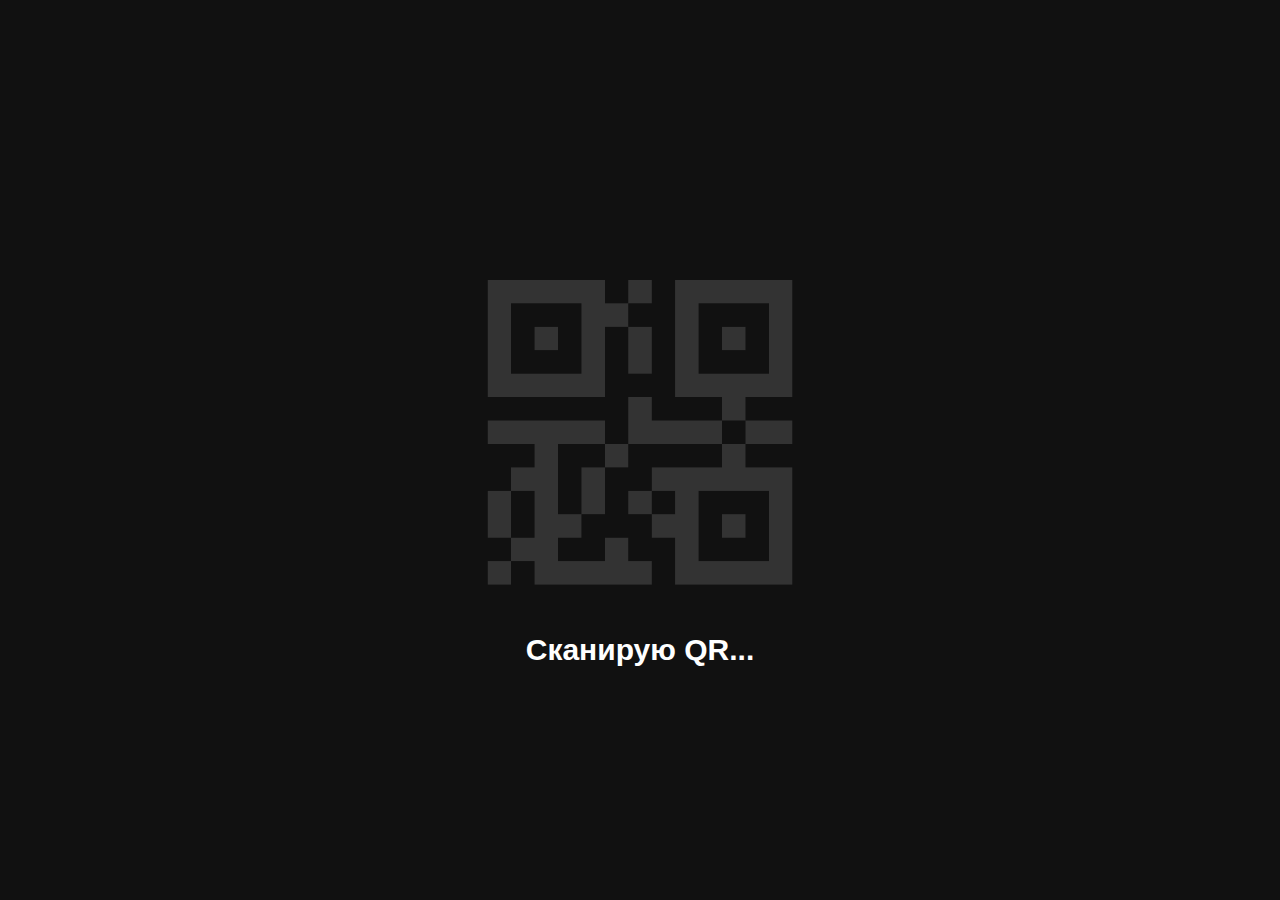
<file: index2.html>
<!DOCTYPE html>
<html>
    <body>
        <!---<div class = "scan">
            <div class = "qrcode"></div>
            <h3>Сканирую QR...</h3>
        </div>
        <script type="text/javascript">
            setTimeout('window.location="index1.html"',4000);
        </script>--->

<div class="container">
	<div class = "scan">
		<div class = "qrcode"></div>
		<h3>Сканирую QR...</h3>
	</div>
	<script type="text/javascript">
		setTimeout('window.location="index1.html"',4000);
	</script>
	
</div>
    </body>
<style>
    * {
        margin: 0;
        padding: 0;
        box-sizing: border-box;
    }
    body {
        display: flex;
        justify-content: center;
        align-items: center;
        min-height: 100vh;
        background-color: #111;
    }
    .scan {
        position: relative;
        display: flex;
        align-items: center;
        flex-direction: column
    }
    .scan .qrcode {
        position: relative;
        width: 400px;
        height: 400px;
        background: url("image/qrcode1.png");
        background-size: 400px
    }
    .scan .qrcode::before {
        content: '';
        position: absolute;
        top: 0;
        left: 0;
        width: 100%;
        background: url("image/qrcode.png");
        background-size: 400px;
        overflow: hidden;
        animation: animate 4s linear infinite;
    }
    h3 {
        font-size: 30px;
        color: #fff;
        font-family: 'Montserrat', sans-serif;
    }
    @keyframes animate {
        0%,100% {
            height: 0;
        }
        50% {
            height: 100%;
        }
    }
	.container {
	width: 100%;
	height: 100%;
	position: relative;
	display: flex;
	justify-content: center;
	align-items: center;
	perspective: 30px;
}

.frame {
	width: 700px;
	height: 700px;
	position: absolute;
	border-radius: 50px;
	border: 5px solid #0ff;
	box-shadow: 0 0 10px #0ff,
		0 0 30px #0ff;
	animation: zooming 4s linear infinite alternate;
}

.frame:nth-child(1) {
	transform: rotate(40deg) translateY(0px) translateZ(0px);
	opacity: 1;
	animation-delay: -1s;
}

.frame:nth-child(2) {
	transform: rotate(40deg) translateY(50px) translateZ(-10px);
	opacity: 0.9;
	animation-delay: -1.3s;
}

.frame:nth-child(3) {
	transform: rotate(40deg) translateY(100px) translateZ(-20px);
	opacity: 0.85;
	animation-delay: -1.5s;
}

.frame:nth-child(4) {
	transform: rotate(40deg) translateY(150px) translateZ(-30px);
	opacity: 0.8;
	animation-delay: -1.7s;
}

.frame:nth-child(5) {
	transform: rotate(40deg) translateY(200px) translateZ(-40px);
	opacity: 0.75;
	animation-delay: -1.9s;
}

.frame:nth-child(6) {
	transform: rotate(40deg) translateY(250px) translateZ(-50px);
	opacity: 0.7;
	animation-delay: -2.1s;
}

.frame:nth-child(7) {
	transform: rotate(40deg) translateY(300px) translateZ(-60px);
	opacity: 0.65;
	animation-delay: -2.3s;
}

.frame:nth-child(8) {
	transform: rotate(40deg) translateY(350px) translateZ(-70px);
	opacity: 0.6;
	animation-delay: -2.5s;
}

.frame:nth-child(9) {
	transform: rotate(40deg) translateY(400px) translateZ(-80px);
	opacity: 0.5;
	animation-delay: -2.7s;
}

.frame:nth-child(10) {
	transform: rotate(40deg) translateY(450px) translateZ(-90px);
	opacity: 0.4;
	animation-delay: -2.9s;
}

.frame:nth-child(11) {
	transform: rotate(40deg) translateY(500px) translateZ(-100px);
	opacity: 0.3;
	animation-delay: -3.1s;
}

.frame:nth-child(12) {
	transform: rotate(40deg) translateY(550px) translateZ(-110px);
	opacity: 0.2;
	animation-delay: -3.3s;
}

.frame:nth-child(13) {
	transform: rotate(40deg) translateY(600px) translateZ(-120px);
	opacity: 0.1;
	animation-delay: -3.5s;
}

.frame:nth-child(14) {
	transform: rotate(40deg) translateY(650px) translateZ(-130px);
	opacity: 0.05;
	animation-delay: -3.7s;
}

@keyframes zooming {
	0% {
		transform: scale(0.2) rotate(40deg);
		opacity: 1;
	}
	
	100% {
		transform: scale(1) rotate(180deg);
		opacity: 0;
	}
}

</style>
</html>
</file>
